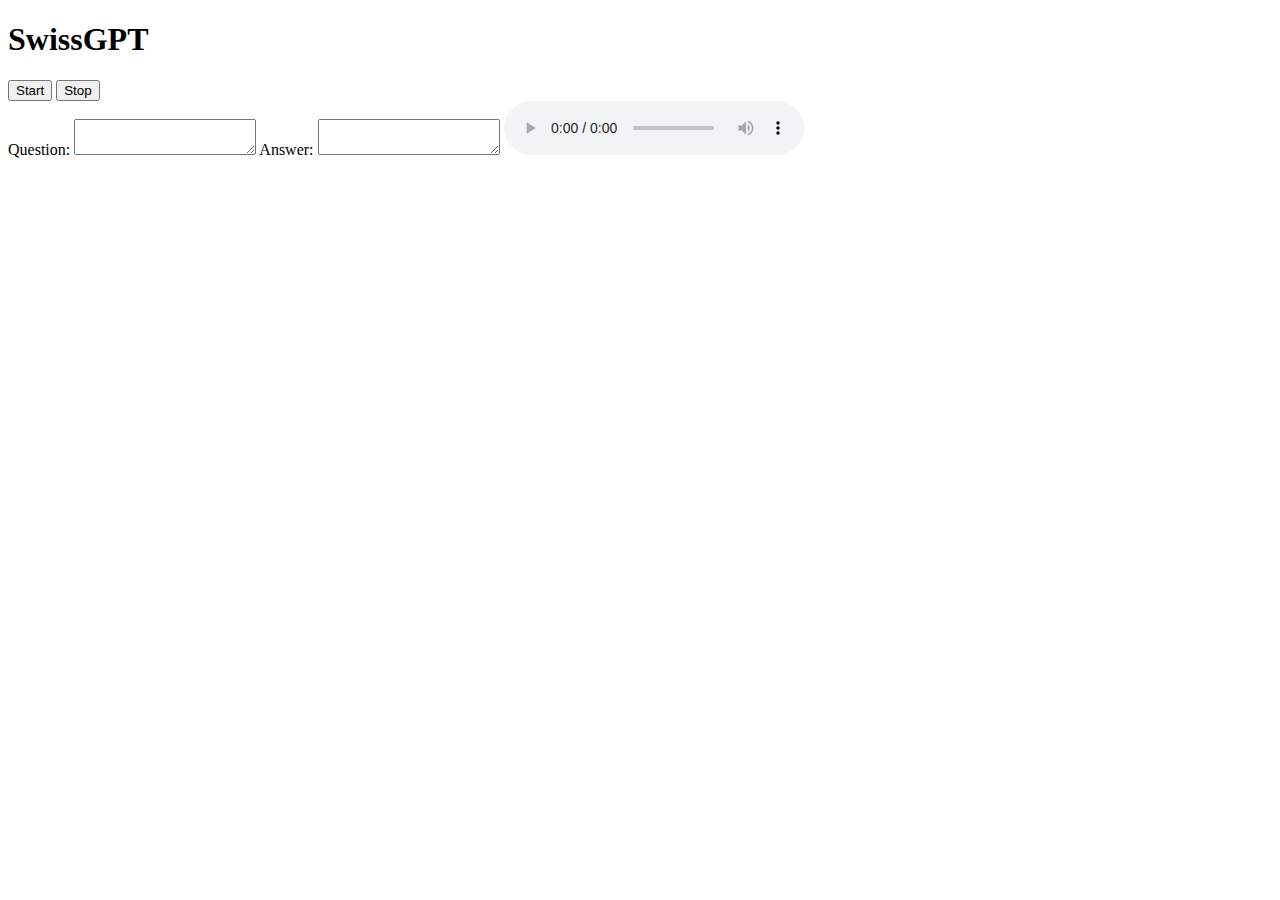
<file: ChatUriBrowser/index.html>
<!DOCTYPE html>
<html>
  <head>
    <title>SwissGPT</title>
    <meta charset="utf-8">
  </head>
  <body>
    <h1>SwissGPT</h1>

    <div id='btns'>
        <button id='start'>Start</button>
        <button id='stop'>Stop</button>
    </div>

    Question:
    <textarea id="question">
    </textarea>
    Answer:
    <textarea id="answer">
    </textarea>

    <audio id="audio" controls src="">
    </audio>

    <script src="keys.js"></script>
    <script src="main.js"></script>
  </body>
</html>
</file>
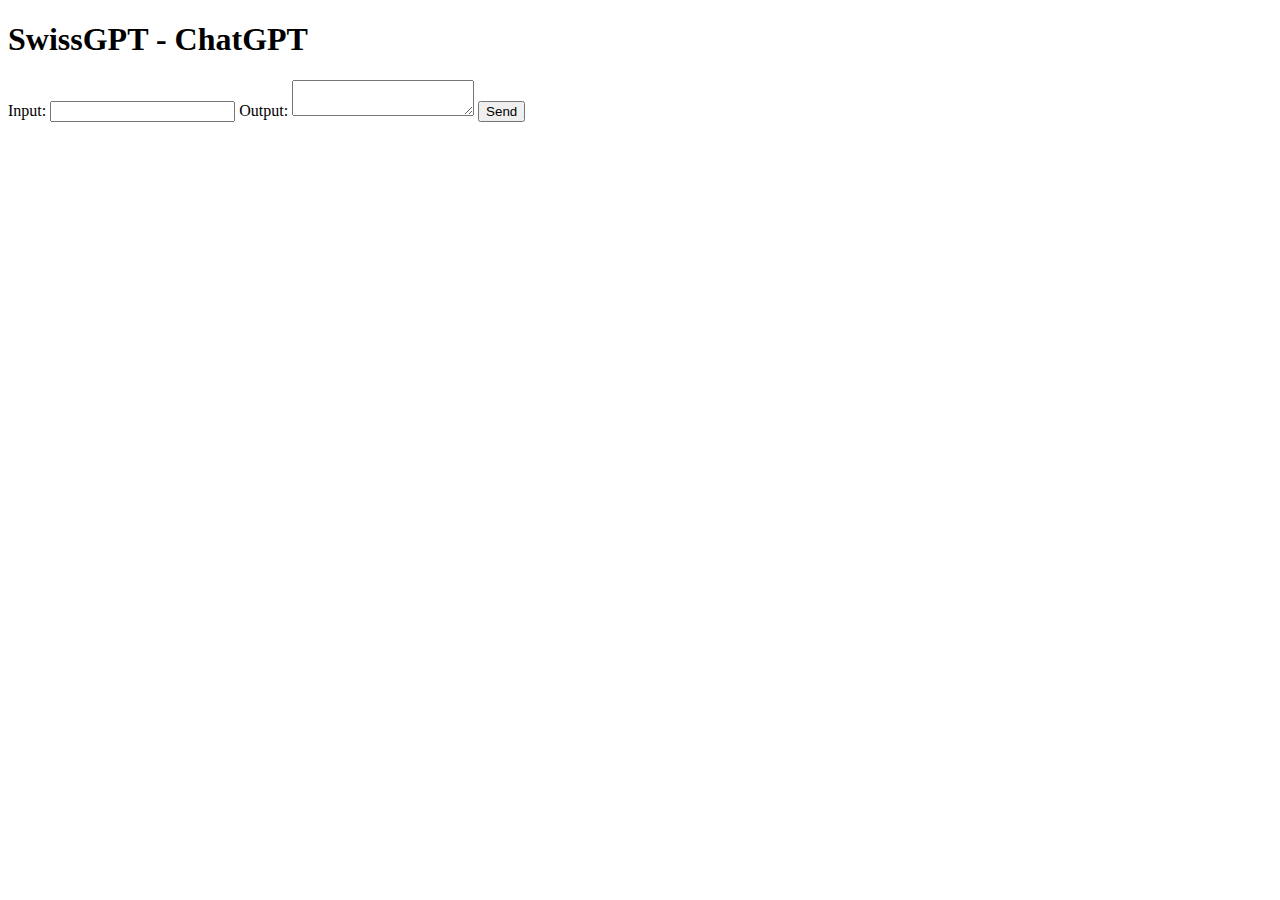
<file: browser/chatgpt.html>
<!DOCTYPE html>
<html>
  <head>
    <title>SwissGPT - ChatGPT</title>
    <meta charset="utf-8">
  </head>
  <body>
    <h1>SwissGPT - ChatGPT</h1>

    Input:
    <input id="input" type="text">
    Output:
    <textarea id="output">
    </textarea>

    <button id="btn">Send</button>

    <script src="keys.js"></script>
    <script src="chatgpt.js"></script>
  </body>
</html>
</file>
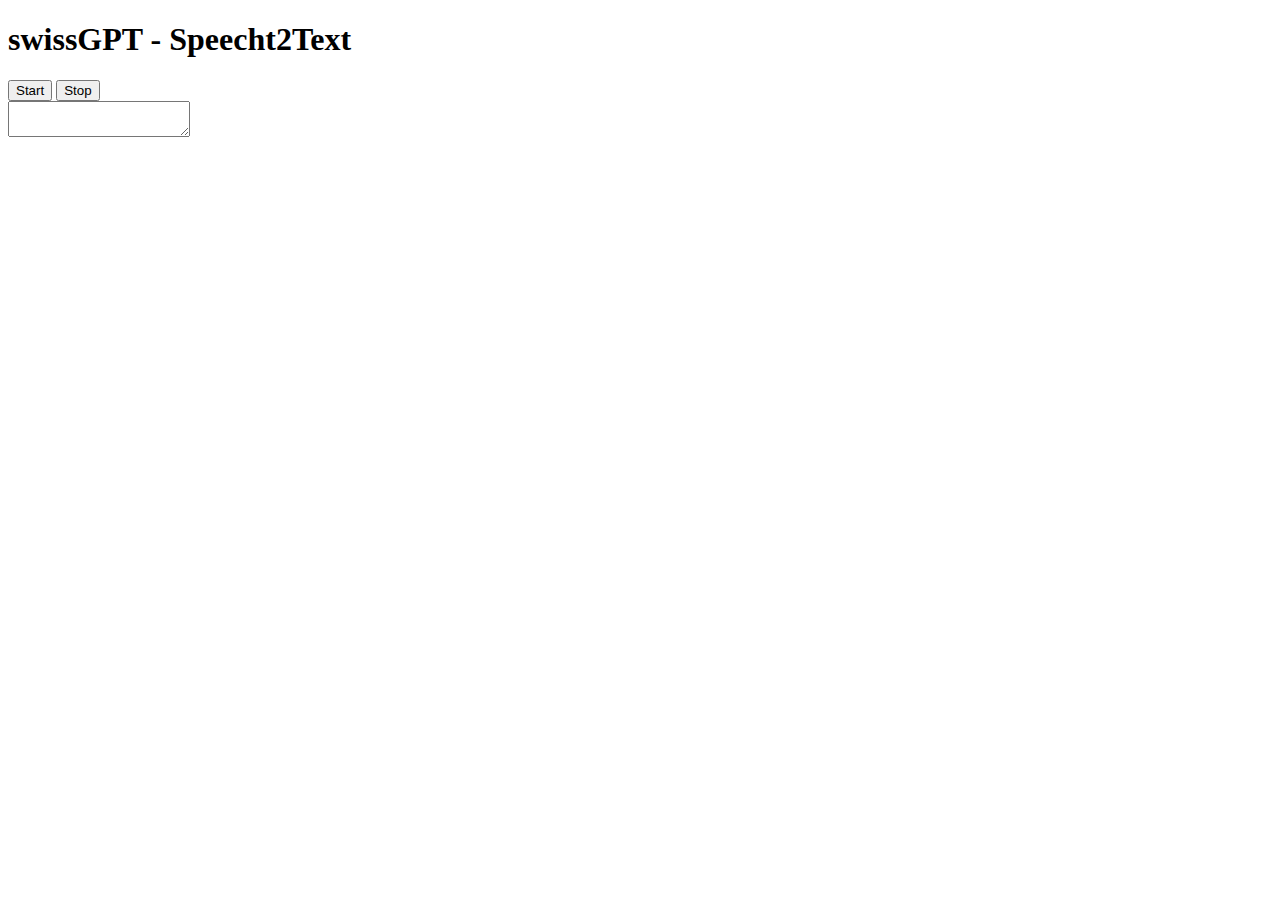
<file: browser/Speech2Text.html>
<!DOCTYPE html>
<html>
  <head>
    <title>swissGPT - Speecht2Text</title>
    <meta charset="utf-8">
  </head>
  <body>
    <h1>swissGPT - Speecht2Text</h1>


    <div id='btns'>
      <button  class="btn btn-default" id='start'>Start</button>
      <button  class="btn btn-default" id='stop'>Stop</button>
    </div>
    <div>
      <textarea id="output"></textarea>
    </div>
    <script src="keys.js"></script>
    <script src="Speech2Text.js"></script>
  </body>
</html>
</file>
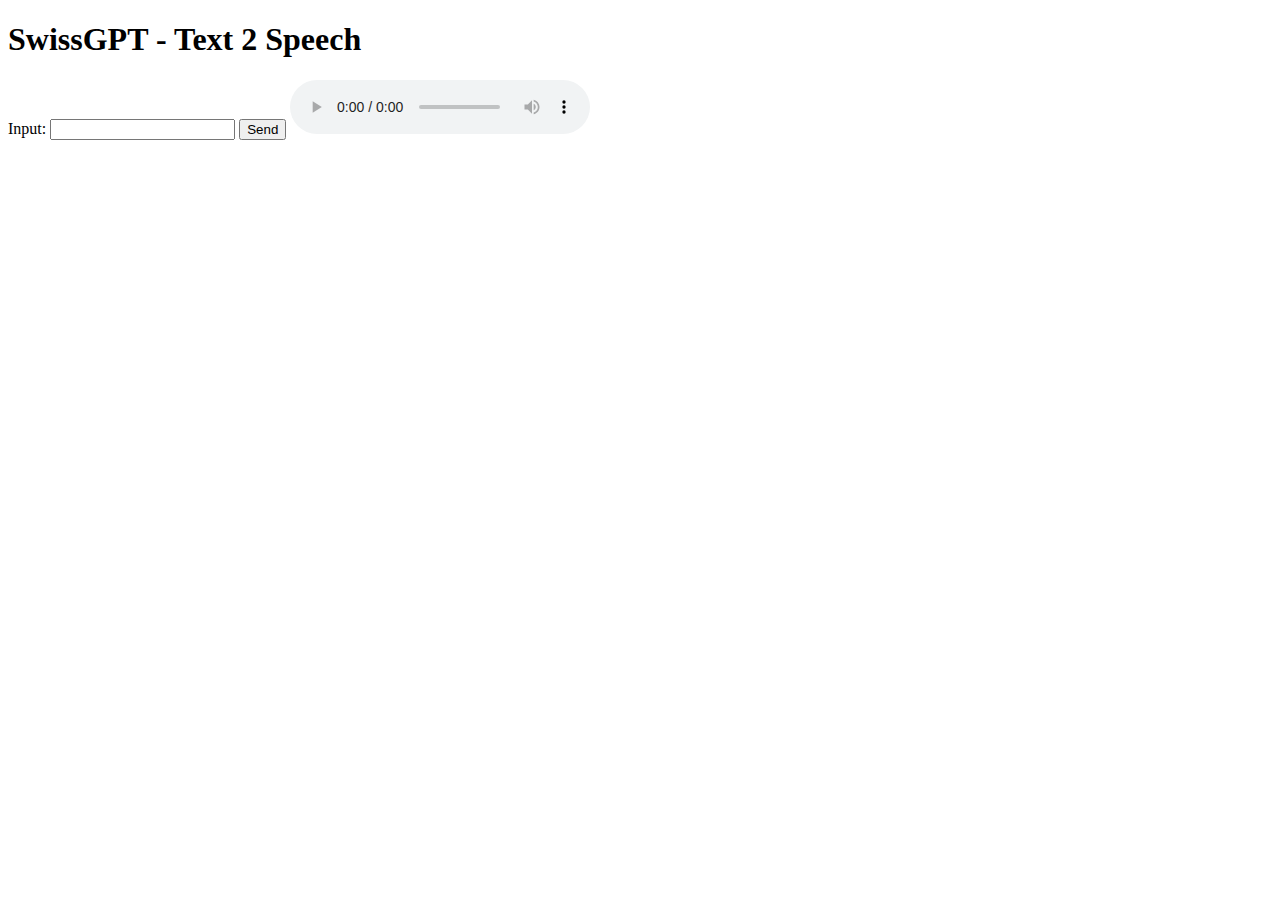
<file: browser/Text2Speech.html>
<!DOCTYPE html>
<html>
  <head>
    <title>Swiss GPT - Text 2 Speech</title>
    <meta charset="utf-8">
    <meta name="viewport" content="width=device-width, initial-scale=1">
    <meta name="keywords" content="Swiss GPT Text 2 Speech">
  </head>
  <body>
    <h1>SwissGPT - Text 2 Speech</h1>

    Input:
    <input id="input" type="text">

    <button id="btn">Send</button>

    <audio id="audio" controls src="">
    </audio>
    <script src="keys.js"></script>
    <script src="Text2Speech.js"></script>
  </body>
</html>
</file>
